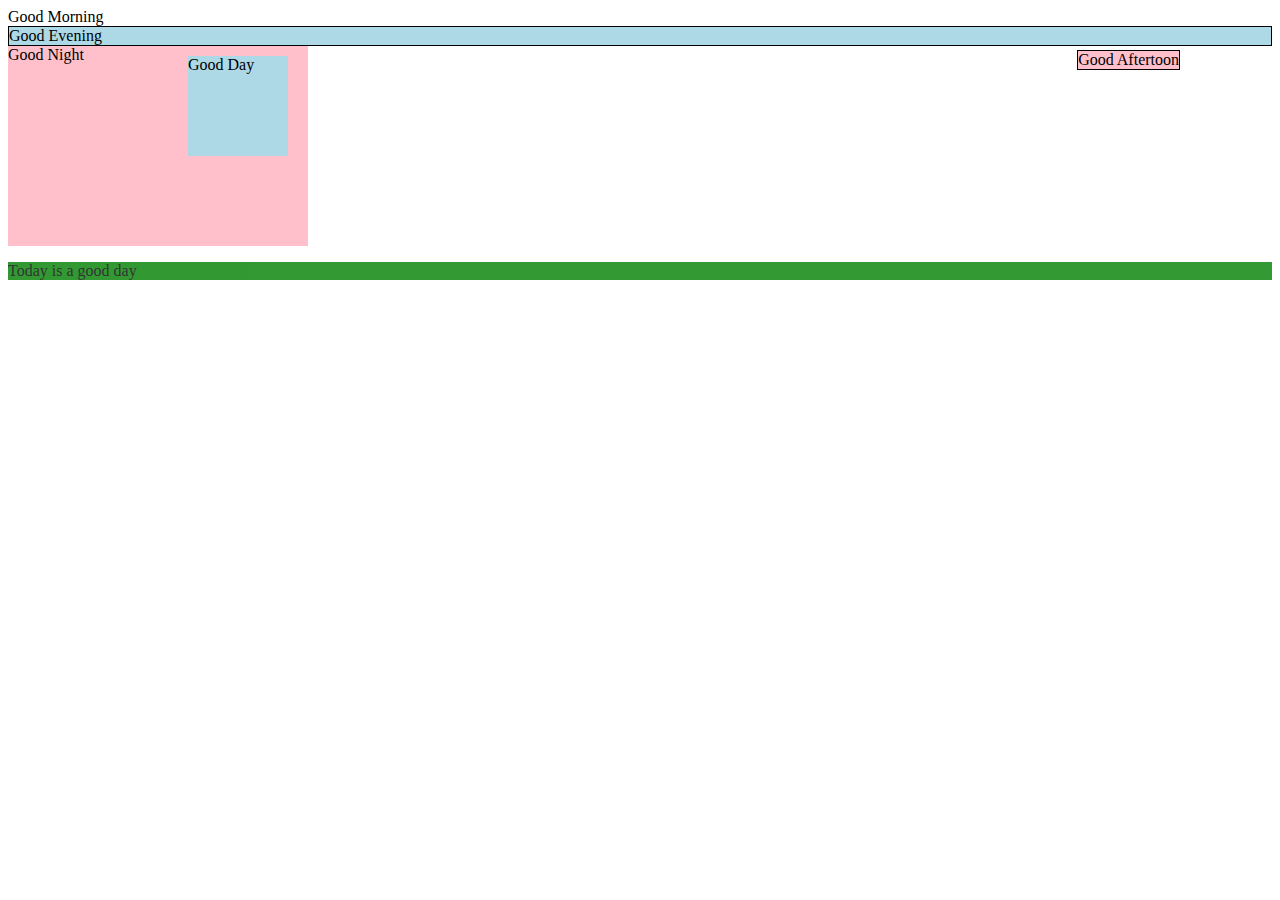
<file: index.html>
<!DOCTYPE html>
<html lang="en">
<head>
    <meta charset="UTF-8">
    <meta name="viewport" content="width=device-width, initial-scale=1.0">
    <title>Document</title>
    <link rel="stylesheet" href="style.css">
</head>
<body>
    <div id="demostatic"> Good Morning</div>
    <div id="demofixed"> Good Aftertoon</div>
    <div id="demosticky"> Good Evening</div>
    <div id="demorelative"> Good Night
    <div id="demoabsolute"> Good Day</div>
    </div>
    <p id="demo"> Today is a good day</p>
</body>
</html>
</file>
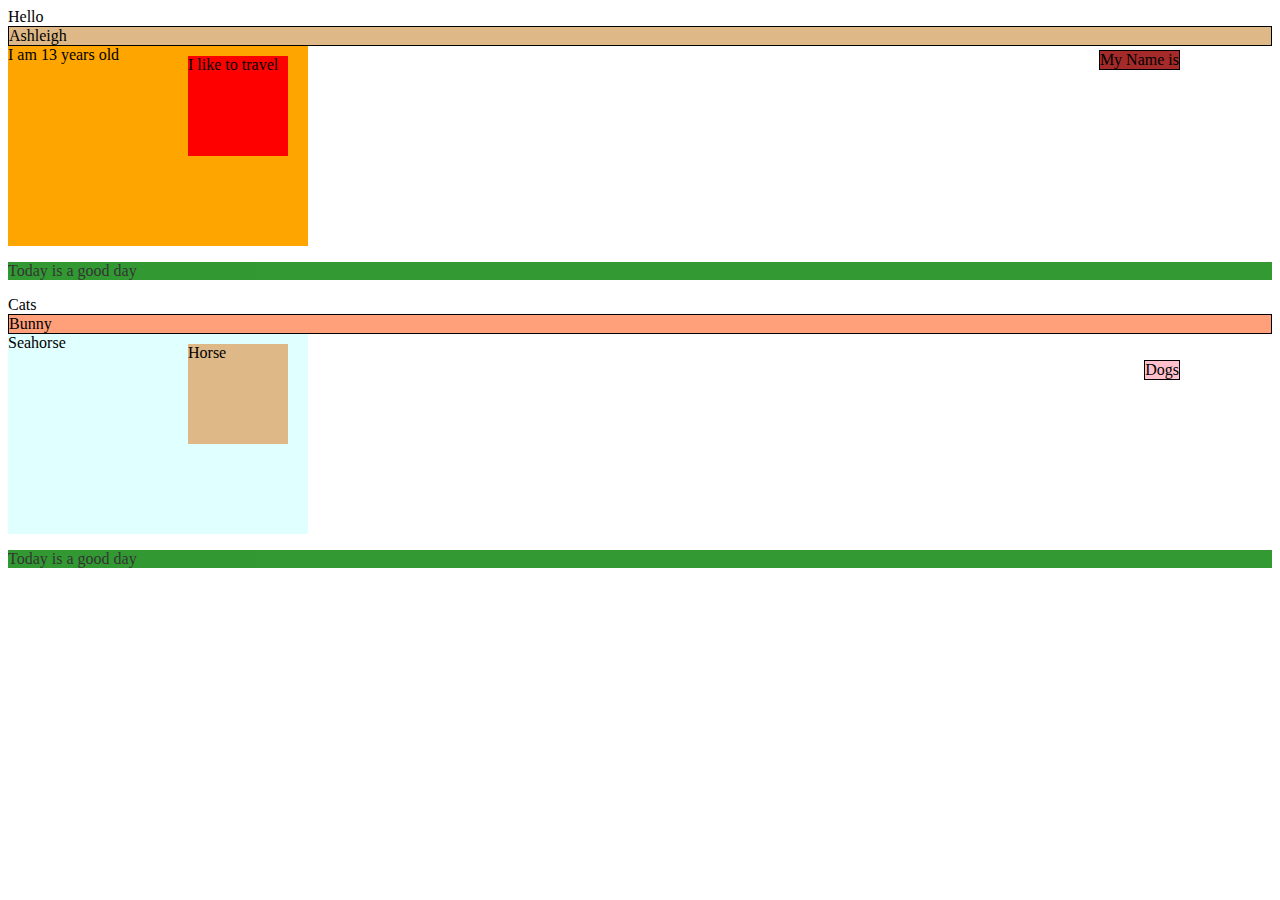
<file: ACP.html>
<!DOCTYPE html>
<html lang="en">
<head>
    <meta charset="UTF-8">
    <meta name="viewport" content="width=device-width, initial-scale=1.0">
    <title>Document</title>
    <link rel="stylesheet" href="ACP.css">
</head>
<body>
    <div id="demostatic"> Hello</div>
    <div id="demofixed"> My Name is</div>
    <div id="demosticky"> Ashleigh</div>
    <div id="demorelative"> I am 13 years old
    <div id="demoabsolute"> I like to travel</div>
    </div>
    <p id="demo"> Today is a good day</p>
     <div id="demostaticc"> Cats</div>
    <div id="demofixedd"> Dogs</div>
    <div id="demostickyy"> Bunny</div>
    <div id="demorelativee"> Seahorse
    <div id="demoabsoluter"> Horse</div>
    </div>
    <p id="demo"> Today is a good day</p>
</body>
</html>
</file>
<file: style.css>
#demofixed
{
border: 1px solid black;
position:fixed ;
background-color: pink;
right: 100px;
top: 50px;
}
#demosticky
{
border: 1px solid black;
position:sticky ;
background-color: lightblue;
top: 0px;
}
#demorelative
{
position: relative;
width:300px ;
height: 200px;
background-color: pink;
}
#demoabsolute
{
    position:absolute;
    top: 10px;
    right: 20px;
    width: 100px;
    height: 100px;
    background-color: lightblue;
}
#demo
{
    background-color: green;
    opacity: 0.8;
}
</file>
<file: ACP.css>
#demofixed
{
border: 1px solid black;
position:fixed ;
background-color: brown;
right: 100px;
top: 50px;
}
#demosticky
{
border: 1px solid black;
position:sticky ;
background-color: burlywood;
top: 0px;
}
#demorelative
{
position: relative;
width:300px ;
height: 200px;
background-color: orange;
}
#demoabsolute
{
    position:absolute;
    top: 10px;
    right: 20px;
    width: 100px;
    height: 100px;
    background-color: red;
}
#demo
{
    background-color: green;
    opacity: 0.8;
    
}
#demofixedd
{
border: 1px solid black;
position:fixed ;
background-color: pink;
right: 100px;
top: 360px;
}
#demostickyy
{
border: 1px solid black;
position:sticky ;
background-color: lightsalmon;
top: 0px;
}
#demorelativee
{
position: relative;
width:300px ;
height: 200px;
background-color: lightcyan;
}
#demoabsoluter
{
    position:absolute;
    top: 10px;
    right: 20px;
    width: 100px;
    height: 100px;
    background-color:burlywood;
}
#demo
{
    background-color: green;
    opacity: 0.8;
    
}
</file>
